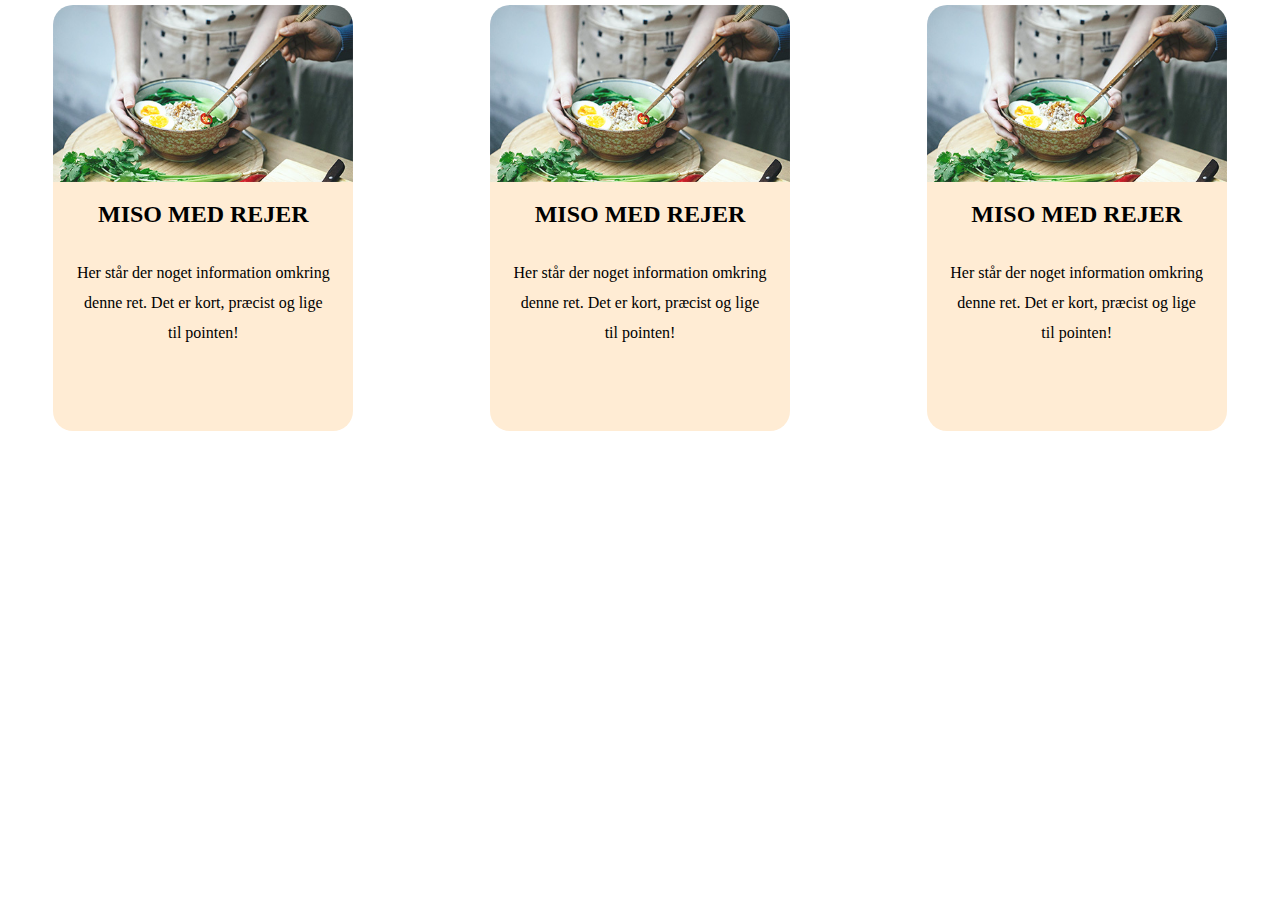
<file: line.html>
<!DOCTYPE html>
<html lang="da">
  <head>
    <meta charset="UTF-8" />
    <meta name="theme-color" content="#fcedd7" />
    <meta http-equiv="X-UA-Compatible" content="IE=edge" />
    <meta name="viewport" content="width=device-width, initial-scale=1.0" />
    <title>line</title>
  </head>
  <style>
    *,
    *::before,
    *::after {
      margin: 0;
      padding: 0;
      box-sizing: border-box;
    }
    #card-container {
      display: flex;
      flex-direction: row;
      gap: 30px;
      flex-wrap: wrap;
    }
    .card {
      margin: auto;
      height: 500px;
      width: 300px;
    }
    .card img {
      position: relative;
      top: 5px;
      width: 300px;
      border-radius: 20px 20px 0px 0px;
    }
    .card-content {
      height: 250px;
      background-color: #ffecd4;
      display: flex;
      flex-direction: column;
      align-items: center;
      border-radius: 0px 0px 20px 20px;
    }
    .card-content h2 {
      margin-top: 20px;
    }
    .card-content p {
      line-height: 30px;
      margin-top: 30px;
      width: 85%;
      text-align: center;
    }
  </style>
  <body>
    <div id="card-container">
      <div class="card">
        <img class="cards_img_com" src="images/miso-med-rejer.jpg" alt="billede af ret" />
        <div class="card-content">
          <h2>MISO MED REJER</h2>
          <p>
            Her står der noget information omkring denne ret. Det er kort, præcist og lige til
            pointen!
          </p>
        </div>
      </div>

      <div class="card">
        <img class="cards_img_com" src="images/miso-med-rejer.jpg" alt="billede af ret" />
        <div class="card-content">
          <h2>MISO MED REJER</h2>
          <p>
            Her står der noget information omkring denne ret. Det er kort, præcist og lige til
            pointen!
          </p>
        </div>
      </div>

      <div class="card">
        <img class="cards_img_com" src="images/miso-med-rejer.jpg" alt="billede af ret" />
        <div class="card-content">
          <h2>MISO MED REJER</h2>
          <p>
            Her står der noget information omkring denne ret. Det er kort, præcist og lige til
            pointen!
          </p>
        </div>
      </div>
    </div>
  </body>
</html>
</file>
